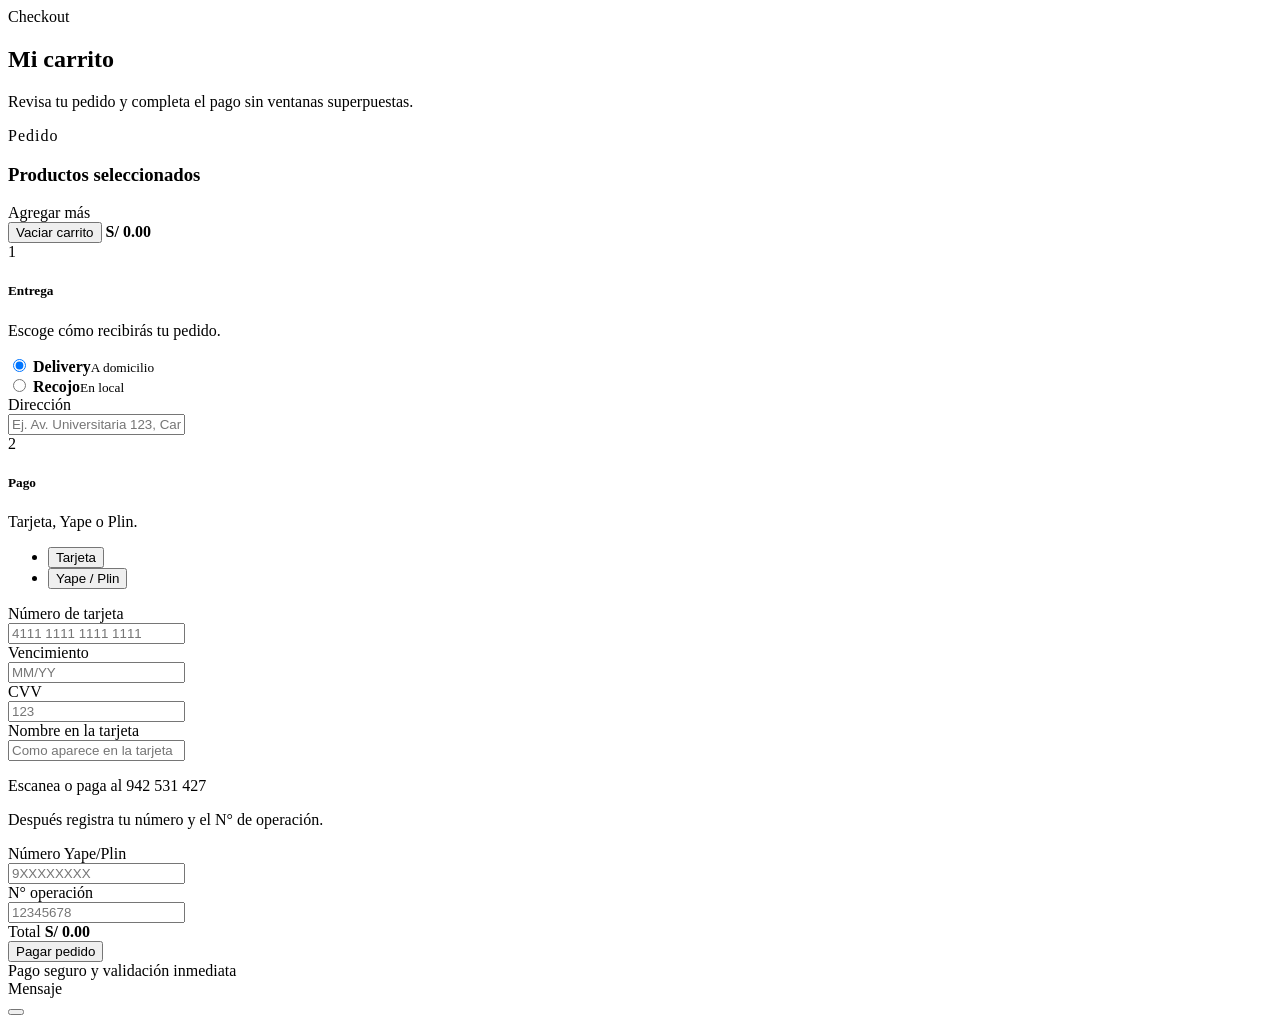
<file: backend/src/main/resources/templates/carrito.html>
﻿<!DOCTYPE html>
<html lang="es" xmlns:th="http://www.thymeleaf.org">
<head th:replace="~{fragments/layout :: head('Mi carrito')}"></head>
<body>
<div th:replace="~{fragments/layout :: navbar('carrito')}"></div>

<section class="cart-page-hero py-5">
  <div class="container">
    <span class="badge bg-warning text-dark rounded-pill px-3 py-2 mb-3"><i class="bi bi-bag-check me-1"></i> Checkout</span>
    <h1 class="display-5 fw-bold text-white mb-2">Mi carrito</h1>
    <p class="text-white-50 mb-0">Revisa tu pedido y completa el pago sin ventanas superpuestas.</p>
  </div>
</section>

<main class="container py-5">
  <div class="row g-4">
    <div class="col-lg-7">
      <div class="cart-page-card">
        <div class="d-flex justify-content-between align-items-center gap-3 mb-4">
          <div>
            <p class="text-danger fw-bold text-uppercase small mb-1" style="letter-spacing:1px;">Pedido</p>
            <h3 class="fw-bold mb-0">Productos seleccionados</h3>
          </div>
          <a th:href="@{/carta}" class="btn btn-outline-danger btn-sm"><i class="bi bi-plus-circle me-1"></i>Agregar más</a>
        </div>
        <div id="checkout-items"></div>
        <div class="d-flex justify-content-between align-items-center border-top pt-3 mt-3">
          <button class="btn btn-outline-secondary" type="button" onclick="vaciarCarritoPagina()">Vaciar carrito</button>
          <strong class="fs-4 text-danger" id="checkout-total">S/ 0.00</strong>
        </div>
      </div>
    </div>

    <div class="col-lg-5">
      <div class="cart-page-card checkout-sticky">
        <form id="checkoutForm" class="checkout-page-form">
          <div class="checkout-section-title">
            <span>1</span>
            <div><h5>Entrega</h5><p>Escoge cómo recibirás tu pedido.</p></div>
          </div>
          <div class="row g-3 mb-3">
            <div class="col-6">
              <input class="btn-check" type="radio" name="metodoEntrega" id="pageDelivery" value="DELIVERY" checked>
              <label class="checkout-option-card" for="pageDelivery"><i class="bi bi-scooter"></i><strong>Delivery</strong><small>A domicilio</small></label>
            </div>
            <div class="col-6">
              <input class="btn-check" type="radio" name="metodoEntrega" id="pageRecojo" value="RECOJO">
              <label class="checkout-option-card" for="pageRecojo"><i class="bi bi-shop"></i><strong>Recojo</strong><small>En local</small></label>
            </div>
          </div>
          <div id="pageGrupoDireccion" class="mb-4">
            <label class="form-label fw-semibold" for="pageDireccionEntrega">Dirección</label>
            <div class="input-icon-group"><i class="bi bi-geo-alt"></i><input id="pageDireccionEntrega" class="form-control form-control-lg" placeholder="Ej. Av. Universitaria 123, Carabayllo"></div>
          </div>

          <div class="checkout-section-title">
            <span>2</span>
            <div><h5>Pago</h5><p>Tarjeta, Yape o Plin.</p></div>
          </div>
          <ul class="nav checkout-payment-tabs mb-4" id="pageTabsPago">
            <li class="nav-item flex-fill"><button class="nav-link active w-100" type="button" data-metodo="TARJETA"><i class="bi bi-credit-card me-2"></i>Tarjeta</button></li>
            <li class="nav-item flex-fill"><button class="nav-link w-100" type="button" data-metodo="YAPE_PLIN"><i class="bi bi-phone me-2"></i>Yape / Plin</button></li>
          </ul>

          <div id="pageCamposTarjeta" class="row g-3">
            <div class="col-12"><label class="form-label fw-semibold" for="pageNumeroTarjeta">Número de tarjeta</label><div class="input-icon-group"><i class="bi bi-credit-card"></i><input id="pageNumeroTarjeta" class="form-control form-control-lg" inputmode="numeric" maxlength="23" placeholder="4111 1111 1111 1111"></div></div>
            <div class="col-6"><label class="form-label fw-semibold" for="pageVencimiento">Vencimiento</label><div class="input-icon-group"><i class="bi bi-calendar2-week"></i><input id="pageVencimiento" class="form-control form-control-lg" inputmode="numeric" maxlength="5" placeholder="MM/YY"></div></div>
            <div class="col-6"><label class="form-label fw-semibold" for="pageCvv">CVV</label><div class="input-icon-group"><i class="bi bi-lock"></i><input id="pageCvv" class="form-control form-control-lg" type="password" inputmode="numeric" maxlength="4" placeholder="123"></div></div>
            <div class="col-12"><label class="form-label fw-semibold" for="pageNombreTarjeta">Nombre en la tarjeta</label><div class="input-icon-group"><i class="bi bi-person"></i><input id="pageNombreTarjeta" class="form-control form-control-lg" placeholder="Como aparece en la tarjeta"></div></div>
          </div>

          <div id="pageCamposYape" class="d-none">
            <div class="yape-qr-large mx-auto mb-3"><i class="bi bi-qr-code"></i></div>
            <p class="text-center fw-bold mb-1">Escanea o paga al 942 531 427</p>
            <p class="text-center text-muted small mb-3">Después registra tu número y el N° de operación.</p>
            <div class="row g-3">
              <div class="col-12"><label class="form-label fw-semibold" for="pageNumeroYapePlin">Número Yape/Plin</label><div class="input-icon-group"><i class="bi bi-phone"></i><input id="pageNumeroYapePlin" class="form-control form-control-lg" inputmode="numeric" maxlength="9" placeholder="9XXXXXXXX"></div></div>
              <div class="col-12"><label class="form-label fw-semibold" for="pageNumeroOperacion">N° operación</label><div class="input-icon-group"><i class="bi bi-receipt"></i><input id="pageNumeroOperacion" class="form-control form-control-lg" inputmode="numeric" maxlength="12" placeholder="12345678"></div></div>
            </div>
          </div>

          <div class="cart-page-total mt-4">
            <span>Total</span>
            <strong id="checkout-total-form">S/ 0.00</strong>
          </div>
          <button id="pageBtnPagar" type="button" class="btn btn-danger btn-lg w-100 fw-bold mt-3" onclick="procesarPagoPagina()"><i class="bi bi-lock-fill me-2"></i>Pagar pedido</button>
          <div class="small text-muted text-center mt-2"><i class="bi bi-shield-check me-1"></i>Pago seguro y validación inmediata</div>
        </form>
      </div>
    </div>
  </div>
</main>

<div class="position-fixed bottom-0 end-0 p-3" style="z-index:9999">
  <div id="toastCarritoPagina" class="toast align-items-center text-white border-0" role="alert">
    <div class="d-flex">
      <div class="toast-body fw-semibold" id="toast-carrito-pagina-msg">Mensaje</div>
      <button type="button" class="btn-close btn-close-white me-2 m-auto" data-bs-dismiss="toast"></button>
    </div>
  </div>
</div>

<div th:replace="~{fragments/layout :: footer}"></div>
<script th:src="@{/js/carrito-page.js}"></script>
</body>
</html>
</file>
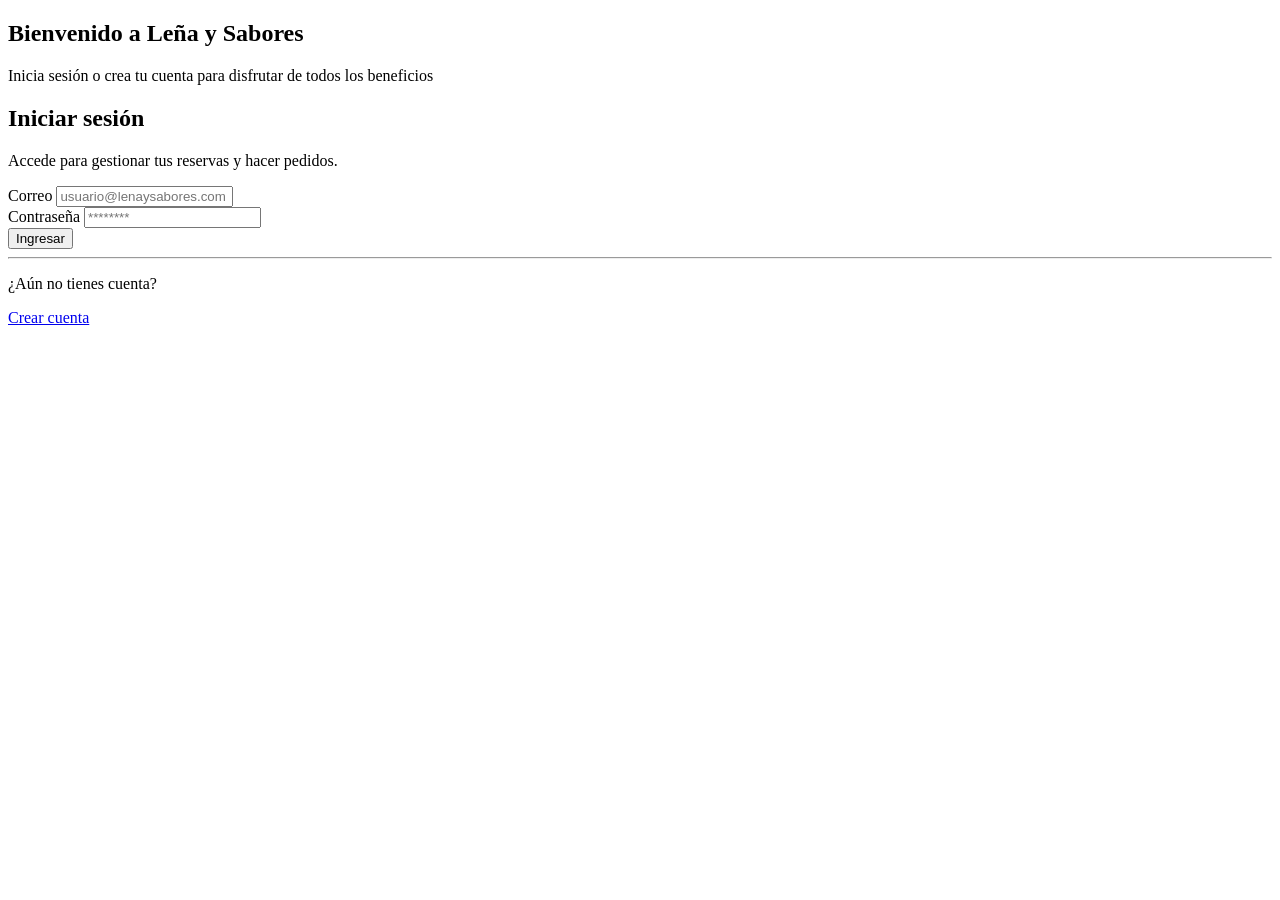
<file: backend/src/main/resources/templates/login.html>
<!DOCTYPE html>
<html lang="es" xmlns:th="http://www.thymeleaf.org">
<head th:replace="~{fragments/layout :: head('Login')}"></head>
<body class="bg-light">
<div th:replace="~{fragments/layout :: navbar('login')}"></div>

<section class="py-5">
  <div class="container">
    <div class="text-center py-4 mb-4">
      <h1 class="fw-bold">Bienvenido a Leña y Sabores</h1>
      <p class="text-muted mt-2">Inicia sesión o crea tu cuenta para disfrutar de todos los beneficios</p>
    </div>
    <div class="row justify-content-center">
      <div class="col-12 col-md-8 col-lg-5">
        <div class="card border-0 shadow rounded-4 overflow-hidden">
          <div class="card-body p-5">
            <div class="text-center mb-4">
              <h1 class="h2 fw-bold">Iniciar sesión</h1>
              <p class="text-muted">Accede para gestionar tus reservas y hacer pedidos.</p>
            </div>

            <!-- Mensaje de éxito (ej: tras registrarse) -->
            <div th:if="${mensajeExito}" class="alert alert-success" th:text="${mensajeExito}"></div>

            <!-- Mensaje de aviso (ej: intentó acceder sin sesión) -->
            <div th:if="${mensaje}" class="alert alert-warning" th:text="${mensaje}"></div>

            <!-- Error de credenciales -->
            <div th:if="${error}" class="alert alert-danger" th:text="${error}"></div>

            <form th:action="@{/login}" th:object="${loginForm}" method="post">
              <div class="mb-3">
                <label class="form-label fw-semibold">Correo</label>
                <input type="email" class="form-control" th:field="*{correo}"
                       placeholder="usuario@lenaysabores.com" />
                <div class="text-danger small mt-1"
                     th:if="${#fields.hasErrors('correo')}"
                     th:errors="*{correo}"></div>
              </div>
              <div class="mb-4">
                <label class="form-label fw-semibold">Contraseña</label>
                <input type="password" class="form-control" th:field="*{password}"
                       placeholder="********" />
                <div class="text-danger small mt-1"
                     th:if="${#fields.hasErrors('password')}"
                     th:errors="*{password}"></div>
              </div>
              <button type="submit" class="btn btn-danger w-100 fw-bold py-3">
                Ingresar
              </button>
            </form>

            <!-- Separador y botón de registro -->
            <hr class="my-4">
            <div class="text-center">
              <p class="text-muted mb-3">¿Aún no tienes cuenta?</p>
              <a href="/registro" class="btn btn-outline-danger w-100 fw-bold py-2">
                Crear cuenta
              </a>
            </div>

          </div>
        </div>
      </div>
      <section th:replace="~{fragments/layout :: banner-info}"></section>
    </div>
  </div>
</section>

<div th:replace="~{fragments/layout :: footer}"></div>
</body>
</html>
</file>
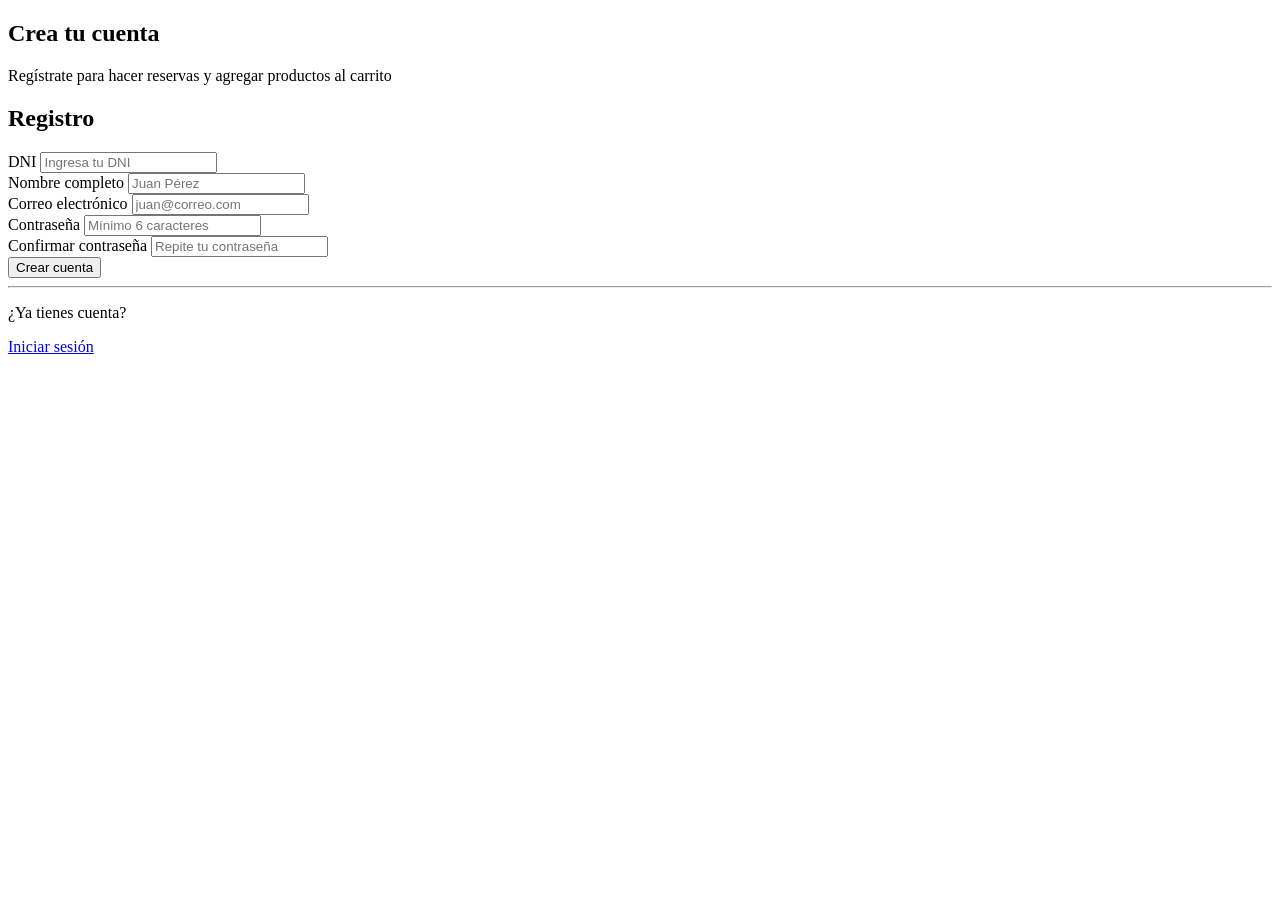
<file: backend/src/main/resources/templates/registro.html>
<!DOCTYPE html>
<html lang="es" xmlns:th="http://www.thymeleaf.org">
<head th:replace="~{fragments/layout :: head('Registro')}"></head>
<body class="bg-light">
<div th:replace="~{fragments/layout :: navbar('registro')}"></div>

<section class="py-5">
  <div class="container">
    <div class="text-center py-4 mb-4">
      <h1 class="fw-bold">Crea tu cuenta</h1>
      <p class="text-muted mt-2">Regístrate para hacer reservas y agregar productos al carrito</p>
    </div>
    <div class="row justify-content-center">
      <div class="col-12 col-md-8 col-lg-5">
        <div class="card border-0 shadow rounded-4 overflow-hidden">
          <div class="card-body p-5">
            <div class="text-center mb-4">
              <h2 class="h3 fw-bold">Registro</h2>
            </div>

            <!-- Error de correo duplicado -->
            <div th:if="${errorCorreo}" class="alert alert-danger" th:text="${errorCorreo}"></div>

            <!-- Error de contraseñas que no coinciden -->
            <div th:if="${errorPassword}" class="alert alert-danger" th:text="${errorPassword}"></div>

            <div th:if="${errorDni}" class="alert alert-danger" th:text="${errorDni}"></div>

            <div th:if="${error}" class="alert alert-danger" th:text="${error}"></div>

            <form th:action="@{/registro}" th:object="${registroForm}" method="post">

              <div class="mb-3">
                <label class="form-label fw-semibold">DNI</label>
                <input type="text" class="form-control" th:field="*{dni}"
                       maxlength="8" inputmode="numeric" autocomplete="off"
                       placeholder="Ingresa tu DNI" />
                <div id="dniMensaje" class="small mt-1"></div>
                <div class="text-danger small mt-1"
                     th:if="${#fields.hasErrors('dni')}"
                     th:errors="*{dni}"></div>
              </div>

              <div class="mb-3">
                <label class="form-label fw-semibold">Nombre completo</label>
                <input type="text" class="form-control" th:field="*{nombre}"
                       placeholder="Juan Pérez" />
                <div class="text-danger small mt-1"
                     th:if="${#fields.hasErrors('nombre')}"
                     th:errors="*{nombre}"></div>
              </div>

              <div class="mb-3">
                <label class="form-label fw-semibold">Correo electrónico</label>
                <input type="email" class="form-control" th:field="*{correo}"
                       placeholder="juan@correo.com" />
                <div class="text-danger small mt-1"
                     th:if="${#fields.hasErrors('correo')}"
                     th:errors="*{correo}"></div>
              </div>

              <div class="mb-3">
                <label class="form-label fw-semibold">Contraseña</label>
                <input type="password" class="form-control" th:field="*{password}"
                       placeholder="Mínimo 6 caracteres" />
                <div class="text-danger small mt-1"
                     th:if="${#fields.hasErrors('password')}"
                     th:errors="*{password}"></div>
              </div>

              <div class="mb-4">
                <label class="form-label fw-semibold">Confirmar contraseña</label>
                <input type="password" class="form-control" th:field="*{confirmarPassword}"
                       placeholder="Repite tu contraseña" />
                <div class="text-danger small mt-1"
                     th:if="${#fields.hasErrors('confirmarPassword')}"
                     th:errors="*{confirmarPassword}"></div>
              </div>

              <button type="submit" class="btn btn-danger w-100 fw-bold py-3">
                Crear cuenta
              </button>
            </form>

            <hr class="my-4">
            <div class="text-center">
              <p class="text-muted mb-3">¿Ya tienes cuenta?</p>
              <a href="/login" class="btn btn-outline-danger w-100 fw-bold py-2">
                Iniciar sesión
              </a>
            </div>

          </div>
        </div>
      </div>
    </div>
  </div>
</section>

<div th:replace="~{fragments/layout :: footer}"></div>
<script th:src="@{/js/registro.js}"></script>
</body>
</html>
</file>
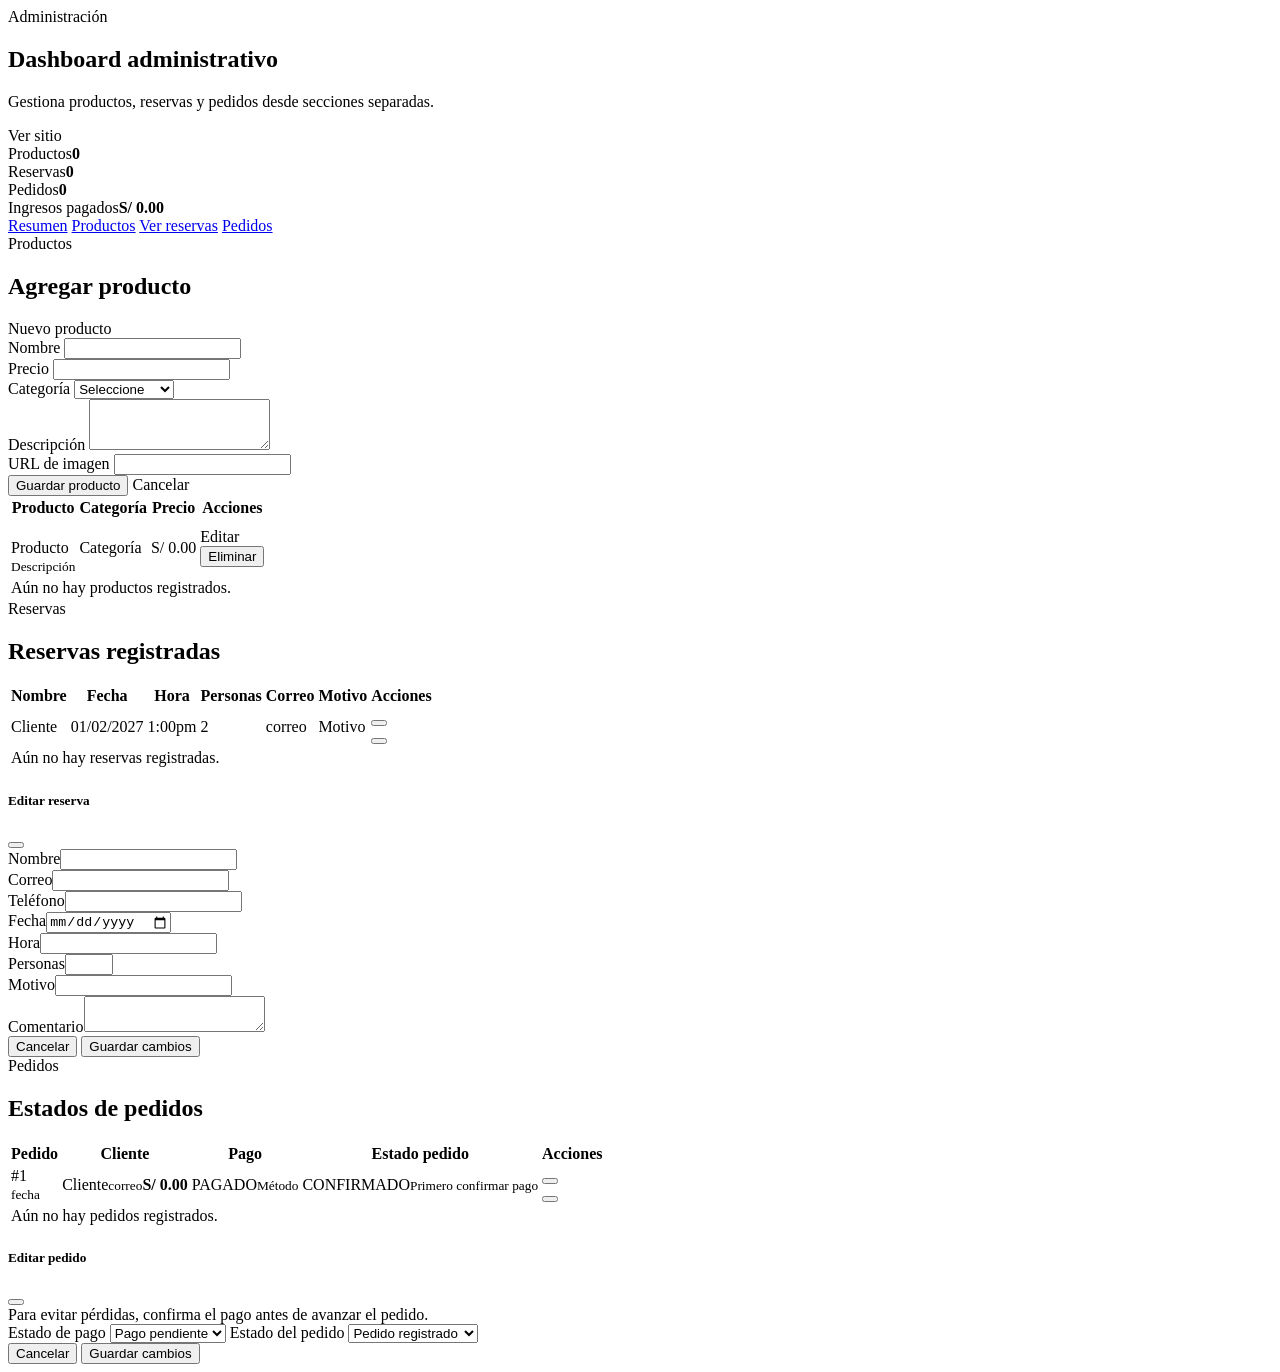
<file: backend/src/main/resources/templates/admin/dashboard.html>
﻿<!DOCTYPE html>
<html lang="es" xmlns:th="http://www.thymeleaf.org">

<head th:replace="~{fragments/layout :: head('Dashboard Admin')}"></head>

<body>
  <div th:replace="~{fragments/layout :: navbar('admin')}"></div>

  <section class="admin-hero py-5">
    <div class="container">
      <div class="row align-items-center g-4">
        <div class="col-lg-8">
          <span class="badge bg-warning text-dark rounded-pill px-3 py-2 mb-3">
            <i class="bi bi-speedometer2"></i> Administración
          </span>
          <h1 class="display-5 fw-bold text-white mb-2">Dashboard administrativo</h1>
          <p class="text-white-50 fs-5 mb-0">Gestiona productos, reservas y pedidos desde secciones separadas.</p>
        </div>
        <div class="col-lg-4 text-lg-end">
          <a th:href="@{/carta}" class="btn btn-light fw-semibold">
            <i class="bi bi-eye me-1"></i> Ver sitio
          </a>
        </div>
      </div>
    </div>
  </section>

  <main class="container py-5">
    <div th:if="${mensajeAdmin}" class="alert alert-success rounded-4 shadow-sm" th:text="${mensajeAdmin}"></div>

    <section id="resumen" class="row g-4 mb-4">
      <div class="col-12 col-md-6 col-xl-3">
        <div class="admin-stat-card">
          <div class="admin-stat-icon bg-danger-subtle text-danger"><i class="bi bi-box-seam"></i></div>
          <div><span>Productos</span><strong th:text="${totalProductos}">0</strong></div>
        </div>
      </div>
      <div class="col-12 col-md-6 col-xl-3">
        <div class="admin-stat-card">
          <div class="admin-stat-icon bg-warning-subtle text-warning"><i class="bi bi-calendar-check"></i></div>
          <div><span>Reservas</span><strong th:text="${totalReservas}">0</strong></div>
        </div>
      </div>
      <div class="col-12 col-md-6 col-xl-3">
        <div class="admin-stat-card">
          <div class="admin-stat-icon bg-success-subtle text-success"><i class="bi bi-receipt"></i></div>
          <div><span>Pedidos</span><strong th:text="${totalVentas}">0</strong></div>
        </div>
      </div>
      <div class="col-12 col-md-6 col-xl-3">
        <div class="admin-stat-card">
          <div class="admin-stat-icon bg-primary-subtle text-primary"><i class="bi bi-cash-coin"></i></div>
          <div><span>Ingresos pagados</span><strong th:text="'S/ ' + ${#numbers.formatDecimal(ingresos, 1, 2)}">S/ 0.00</strong></div>
        </div>
      </div>
    </section>

    <div class="row g-4">
      <aside class="col-lg-3">
        <div class="admin-sidebar rounded-4 shadow-sm p-3 sticky-lg-top">
          <a href="#resumen" class="admin-nav-link"><i class="bi bi-speedometer2 me-2"></i>Resumen</a>
          <a href="#productos" class="admin-nav-link"><i class="bi bi-box-seam me-2"></i>Productos</a>
          <a href="#reservas" class="admin-nav-link"><i class="bi bi-calendar-check me-2"></i>Ver reservas</a>
          <a href="#pedidos" class="admin-nav-link"><i class="bi bi-receipt me-2"></i>Pedidos</a>
        </div>
      </aside>

      <div class="col-lg-9">
        <section id="productos" class="admin-section mb-4">
          <div class="admin-section-header">
            <div>
              <span class="text-danger fw-semibold">Productos</span>
              <h2 th:text="${esEditar} ? 'Editar producto' : 'Agregar producto'">Agregar producto</h2>
            </div>
            <a th:href="@{/admin/productos/nuevo}" class="btn btn-outline-danger btn-sm">
              <i class="bi bi-plus-circle me-1"></i> Nuevo producto
            </a>
          </div>

          <form th:action="${esEditar} ? @{/admin/productos/editar} : @{/admin/productos/nuevo}"
                th:object="${producto}" method="post" class="row g-3 mb-4">
            <input type="hidden" th:field="*{id}">
            <div class="col-md-6">
              <label class="form-label fw-semibold">Nombre</label>
              <input type="text" class="form-control" th:field="*{nombre}" required>
            </div>
            <div class="col-md-3">
              <label class="form-label fw-semibold">Precio</label>
              <input type="number" step="0.01" min="0" class="form-control" th:field="*{precio}" required>
            </div>
            <div class="col-md-3">
              <label class="form-label fw-semibold">Categoría</label>
              <select class="form-select" th:field="*{categoria}" required>
                <option value="">Seleccione</option>
                <option value="Pollos">Pollos</option>
                <option value="Parrillas">Parrillas</option>
                <option value="Bebidas">Bebidas</option>
                <option value="Promociones">Promociones</option>
              </select>
            </div>
            <div class="col-12">
              <label class="form-label fw-semibold">Descripción</label>
              <textarea class="form-control" rows="3" th:field="*{descripcion}" required></textarea>
            </div>
            <div class="col-12">
              <label class="form-label fw-semibold">URL de imagen</label>
              <input type="url" class="form-control" th:field="*{imagenUrl}">
            </div>
            <div class="col-12 d-flex flex-wrap gap-2">
              <button type="submit" class="btn btn-danger fw-semibold">
                <i class="bi bi-check-circle me-1"></i>
                <span th:text="${esEditar} ? 'Actualizar producto' : 'Guardar producto'">Guardar producto</span>
              </button>
              <a th:href="@{/admin/dashboard#productos}" class="btn btn-outline-secondary">Cancelar</a>
            </div>
          </form>

          <div class="table-responsive">
            <table class="table table-hover align-middle mb-0">
              <thead>
                <tr><th>Producto</th><th>Categoría</th><th>Precio</th><th class="text-end">Acciones</th></tr>
              </thead>
              <tbody>
                <tr th:each="p : ${productos}">
                  <td>
                    <div class="d-flex align-items-center gap-3">
                      <img th:src="${p.imagenUrl}" th:alt="${p.nombre}" class="admin-table-img">
                      <div>
                        <div class="fw-bold" th:text="${p.nombre}">Producto</div>
                        <small class="text-muted" th:text="${#strings.abbreviate(p.descripcion, 70)}">Descripción</small>
                      </div>
                    </div>
                  </td>
                  <td><span class="badge bg-light text-danger border" th:text="${p.categoria}">Categoría</span></td>
                  <td class="fw-semibold" th:text="'S/ ' + ${#numbers.formatDecimal(p.precio, 1, 2)}">S/ 0.00</td>
                  <td class="text-end">
                    <a th:href="@{/admin/productos/editar/{id}(id=${p.id})}" class="btn btn-sm btn-outline-warning mb-1">
                      <i class="bi bi-pencil-square me-1"></i> Editar
                    </a>
                    <form th:action="@{/admin/productos/eliminar/{id}(id=${p.id})}" method="post" class="d-inline">
                      <button type="submit" class="btn btn-sm btn-outline-danger mb-1" onclick="return confirm('¿Eliminar este producto?')">
                        <i class="bi bi-trash me-1"></i> Eliminar
                      </button>
                    </form>
                  </td>
                </tr>
                <tr th:if="${#lists.isEmpty(productos)}">
                  <td colspan="4" class="text-center text-muted py-4">Aún no hay productos registrados.</td>
                </tr>
              </tbody>
            </table>
          </div>
        </section>

        <section id="reservas" class="admin-section mb-4">
          <div class="admin-section-header">
            <div><span class="text-danger fw-semibold">Reservas</span><h2>Reservas registradas</h2></div>
          </div>

          <div class="table-responsive admin-clean-table">
            <table class="table table-hover align-middle mb-0">
              <thead>
                <tr>
                  <th>Nombre</th>
                  <th>Fecha</th>
                  <th>Hora</th>
                  <th>Personas</th>
                  <th>Correo</th>
                  <th>Motivo</th>
                  <th class="text-end">Acciones</th>
                </tr>
              </thead>
              <tbody>
                <tr th:each="r : ${reservas}">
                  <td th:text="${r.nombre}">Cliente</td>
                  <td th:text="${#temporals.format(r.fecha, 'dd/MM/yyyy')}">01/02/2027</td>
                  <td th:text="${r.hora}">1:00pm</td>
                  <td th:text="${r.personas}">2</td>
                  <td th:text="${r.correo}">correo</td>
                  <td th:text="${r.motivo ?: '-'}">Motivo</td>
                  <td class="text-end">
                    <button type="button" class="btn btn-sm btn-outline-warning me-1" data-bs-toggle="modal" th:data-bs-target="'#modalReserva' + ${r.id}">
                      <i class="bi bi-pencil-square"></i>
                    </button>
                    <form th:action="@{/admin/reservas/eliminar/{id}(id=${r.id})}" method="post" class="d-inline">
                      <button type="submit" class="btn btn-sm btn-outline-danger" onclick="return confirm('¿Eliminar esta reserva?')">
                        <i class="bi bi-trash"></i>
                      </button>
                    </form>
                  </td>
                </tr>
                <tr th:if="${#lists.isEmpty(reservas)}">
                  <td colspan="7" class="text-center text-muted py-4">Aún no hay reservas registradas.</td>
                </tr>
              </tbody>
            </table>
          </div>

          <div th:each="r : ${reservas}" class="modal fade" th:id="'modalReserva' + ${r.id}" tabindex="-1" aria-hidden="true">
            <div class="modal-dialog modal-dialog-centered modal-lg">
              <div class="modal-content rounded-4 border-0">
                <form th:action="@{/admin/reservas/editar/{id}(id=${r.id})}" method="post">
                  <div class="modal-header">
                    <h5 class="modal-title fw-bold">Editar reserva</h5>
                    <button type="button" class="btn-close" data-bs-dismiss="modal"></button>
                  </div>
                  <div class="modal-body">
                    <div class="row g-3">
                      <div class="col-md-6"><label class="form-label">Nombre</label><input class="form-control" name="nombre" th:value="${r.nombre}" required></div>
                      <div class="col-md-6"><label class="form-label">Correo</label><input class="form-control" type="email" name="correo" th:value="${r.correo}" required></div>
                      <div class="col-md-4"><label class="form-label">Teléfono</label><input class="form-control" name="telefono" th:value="${r.telefono}" required></div>
                      <div class="col-md-4"><label class="form-label">Fecha</label><input class="form-control" type="date" name="fecha" th:value="${r.fecha}" required></div>
                      <div class="col-md-2"><label class="form-label">Hora</label><input class="form-control" name="hora" th:value="${r.hora}" required></div>
                      <div class="col-md-2"><label class="form-label">Personas</label><input class="form-control" type="number" min="1" max="20" name="personas" th:value="${r.personas}" required></div>
                      <div class="col-12"><label class="form-label">Motivo</label><input class="form-control" name="motivo" th:value="${r.motivo}"></div>
                      <div class="col-12"><label class="form-label">Comentario</label><textarea class="form-control" name="comentario" rows="2" th:text="${r.comentario}"></textarea></div>
                    </div>
                  </div>
                  <div class="modal-footer">
                    <button type="button" class="btn btn-outline-secondary" data-bs-dismiss="modal">Cancelar</button>
                    <button type="submit" class="btn btn-danger">Guardar cambios</button>
                  </div>
                </form>
              </div>
            </div>
          </div>
        </section>

        <section id="pedidos" class="admin-section mb-4">
          <div class="admin-section-header">
            <div><span class="text-danger fw-semibold">Pedidos</span><h2>Estados de pedidos</h2></div>
          </div>
          <div class="alert alert-danger rounded-4" th:if="${errorAdmin}" th:text="${errorAdmin}"></div>
          <div class="table-responsive admin-clean-table">
            <table class="table table-hover align-middle mb-0">
              <thead>
                <tr><th>Pedido</th><th>Cliente</th><th>Pago</th><th>Estado pedido</th><th class="text-end">Acciones</th></tr>
              </thead>
              <tbody>
                <tr th:each="v : ${ventas}">
                  <td><div class="fw-bold" th:text="'#' + ${v.id}">#1</div><small class="text-muted" th:text="${#temporals.format(v.fechaHora, 'dd/MM/yyyy HH:mm')}">fecha</small></td>
                  <td><span th:text="${v.usuarioNombre}">Cliente</span><small class="d-block text-muted" th:text="${v.usuarioCorreo}">correo</small><strong class="d-block text-danger" th:text="'S/ ' + ${#numbers.formatDecimal(v.total, 1, 2)}">S/ 0.00</strong></td>
                  <td><span class="badge border" th:classappend="${v.estadoPago == 'PAGADO'} ? ' bg-success-subtle text-success' : ' bg-warning-subtle text-warning'" th:text="${v.estadoPago ?: 'PENDIENTE'}">PAGADO</span><small class="d-block text-muted" th:text="${v.metodoPago ?: 'Sin método'}">Método</small></td>
                  <td><span class="badge bg-light text-dark border" th:text="${v.estado}">CONFIRMADO</span><small class="d-block text-muted" th:if="${v.estadoPago != 'PAGADO'}">Primero confirmar pago</small></td>
                  <td class="text-end">
                    <button type="button" class="btn btn-sm btn-outline-warning me-1" data-bs-toggle="modal" th:data-bs-target="'#modalPedido' + ${v.id}">
                      <i class="bi bi-pencil-square"></i>
                    </button>
                    <form th:action="@{/admin/pedidos/eliminar/{id}(id=${v.id})}" method="post" class="d-inline">
                      <button type="submit" class="btn btn-sm btn-outline-danger" onclick="return confirm('¿Eliminar este pedido?')">
                        <i class="bi bi-trash"></i>
                      </button>
                    </form>
                  </td>
                </tr>
                <tr th:if="${#lists.isEmpty(ventas)}">
                  <td colspan="5" class="text-center text-muted py-4">Aún no hay pedidos registrados.</td>
                </tr>
              </tbody>
            </table>
          </div>

          <div th:each="v : ${ventas}" class="modal fade" th:id="'modalPedido' + ${v.id}" tabindex="-1" aria-hidden="true">
            <div class="modal-dialog modal-dialog-centered">
              <div class="modal-content rounded-4 border-0">
                <form th:action="@{/admin/pedidos/estado/{id}(id=${v.id})}" method="post">
                  <div class="modal-header">
                    <h5 class="modal-title fw-bold" th:text="'Editar pedido #' + ${v.id}">Editar pedido</h5>
                    <button type="button" class="btn-close" data-bs-dismiss="modal"></button>
                  </div>
                  <div class="modal-body">
                    <div class="alert alert-warning small" th:if="${v.estadoPago != 'PAGADO'}">Para evitar pérdidas, confirma el pago antes de avanzar el pedido.</div>
                    <label class="form-label fw-semibold">Estado de pago</label>
                    <select class="form-select mb-3" name="estadoPago">
                      <option value="PENDIENTE" th:selected="${v.estadoPago == 'PENDIENTE'}">Pago pendiente</option>
                      <option value="PAGADO" th:selected="${v.estadoPago == 'PAGADO'}">Pagado</option>
                    </select>
                    <label class="form-label fw-semibold">Estado del pedido</label>
                    <select class="form-select" name="estado">
                      <option value="CONFIRMADO" th:selected="${v.estado == 'CONFIRMADO'}">Pedido registrado</option>
                      <option value="EN_PROCESO" th:selected="${v.estado == 'EN_PROCESO'}">En preparación</option>
                      <option value="LISTO" th:selected="${v.estado == 'LISTO'}">Listo para entrega</option>
                      <option value="ENTREGADO" th:selected="${v.estado == 'ENTREGADO'}">Entregado</option>
                      <option value="CANCELADO" th:selected="${v.estado == 'CANCELADO'}">Cancelado</option>
                    </select>
                  </div>
                  <div class="modal-footer">
                    <button type="button" class="btn btn-outline-secondary" data-bs-dismiss="modal">Cancelar</button>
                    <button type="submit" class="btn btn-danger">Guardar cambios</button>
                  </div>
                </form>
              </div>
            </div>
          </div>
        </section>
      </div>

    </div>
  </main>

  <div th:replace="~{fragments/layout :: footer}"></div>
</body>

</html>
</file>
